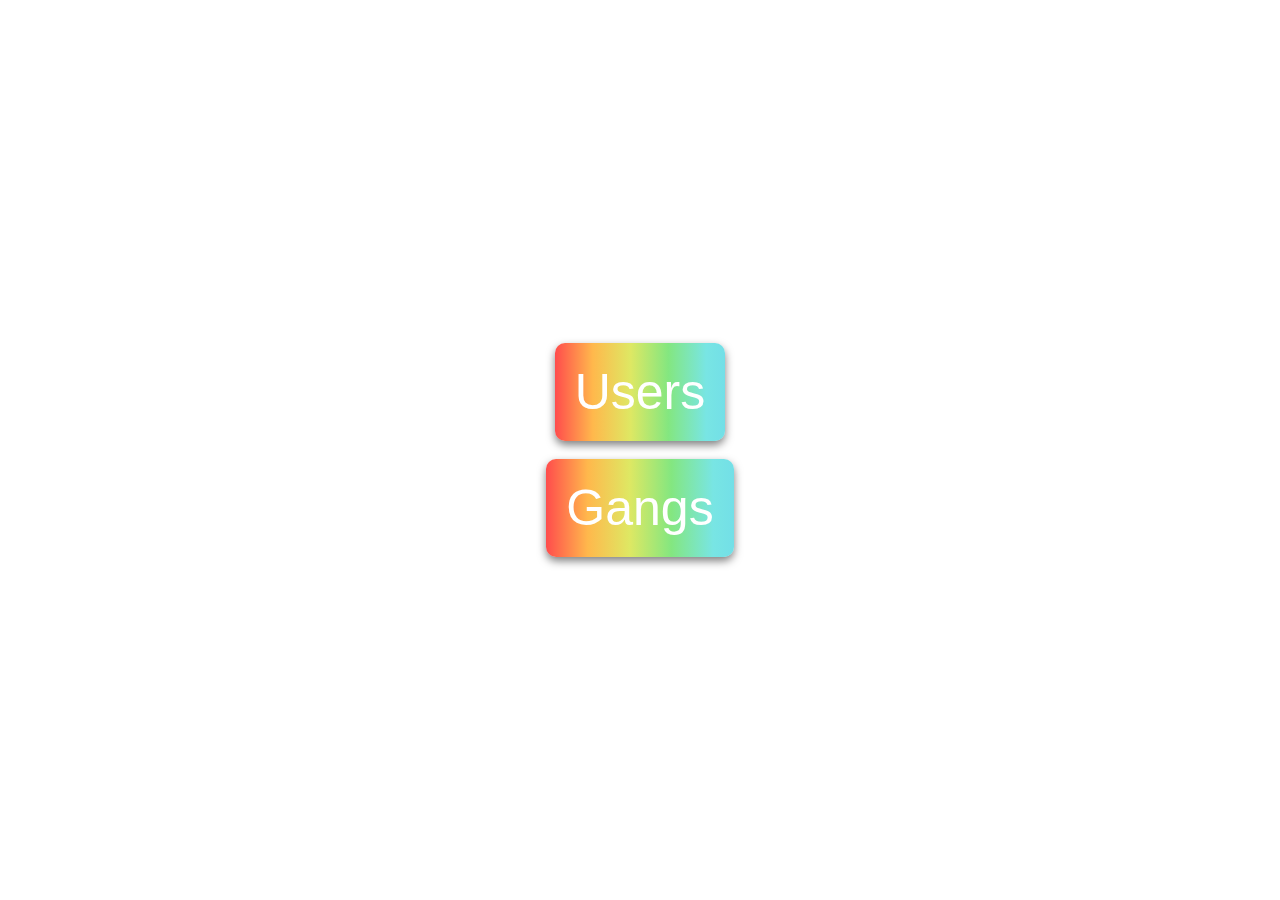
<file: index.html>
<!DOCTYPE html>
<html lang="en">
<head>
    <meta charset="UTF-8">
    <meta name="viewport" content="width=device-width, initial-scale=1.0">
    <meta name="theme-color" content="#478ac9">
    <meta property="og:title" content="Hall Of VRChatians">
    <meta property="og:description" content="A hall for all the vrchatians.">
    <title>gangmonkeys.com</title>
    <link rel="stylesheet" href="styles.css">
</head>
<body>
    <div class="container">
        <a href="users.html" class="big-text">Users</a>
        <br>
        <a href="gangs.html" class="big-text">Gangs</a>
    </div>
</body>
</html>
</file>
<file: styles.css>
@keyframes rgb-flicker {
    0% { color: red; }
    20% { color: orange; }
    40% { color: yellow; }
    60% { color: green; }
    80% { color: blue; }
    100% { color: purple; }
}

body {
    margin: 0;
    font-family: Arial, sans-serif;
    overflow: hidden; 
}

.container {
    display: flex;
    flex-direction: column;
    justify-content: center;
    align-items: center;
    height: 100vh;
    background: url('https://media.tenor.com/Lp0feSr5hiIAAAAd/rocket-vrchat.gif') no-repeat center center/cover;
    text-align: center;
}

.rgb-effect {
    font-size: 40px;
    animation: rgb-flicker 2s infinite;
}

.user-list {
    background: rgba(0, 0, 0, 0.7);
    padding: 20px;
    border-radius: 10px;
    margin-top: 20px;
    max-width: 80%;
    width: 80%;
    overflow: auto;
}

.user-list h2 {
    margin: 0;
    margin-bottom: 10px;
    font-size: 24px;
    color: white; 
}

.user-list ul {
    list-style: none;
    padding: 0;
    margin: 0;
}

.user-list li {
    margin: 5px 0;
    font-size: 24px;
    color: white; 
}

.discord-icon {
    position: absolute;
    top: 10px;
    right: 10px;
    width: 40px;
    height: 40px;
}

.discord-icon img {
    width: 100%;
    height: 100%;
}

.big-text {
    font-size: 50px;
    color: white;
    text-decoration: none;
    background: linear-gradient(90deg, rgba(255,0,0,0.7), rgba(255,154,0,0.7), rgba(208,222,33,0.7), rgba(79,220,74,0.7), rgba(63,218,216,0.7), rgba(47,201,226,0.7), rgba(28,127,238,0.7), rgba(95,21,242,0.7), rgba(186,12,248,0.7), rgba(251,7,217,0.7));
    background-size: 200% 200%;
    padding: 20px;
    border-radius: 10px;
    box-shadow: 0 4px 8px rgba(0, 0, 0, 0.5);
    transition: transform 0.3s ease;
}

.big-text:hover {
    transform: scale(1.1);
}

.dev-tag {
    position: fixed;
    bottom: 10px;
    left: 10px;
    background-color: rgba(0, 0, 0, 0.8);
    color: white;
    padding: 5px 10px;
    border-radius: 5px;
    font-size: 14px;
    font-weight: bold;
    z-index: 1000;
}
</file>
